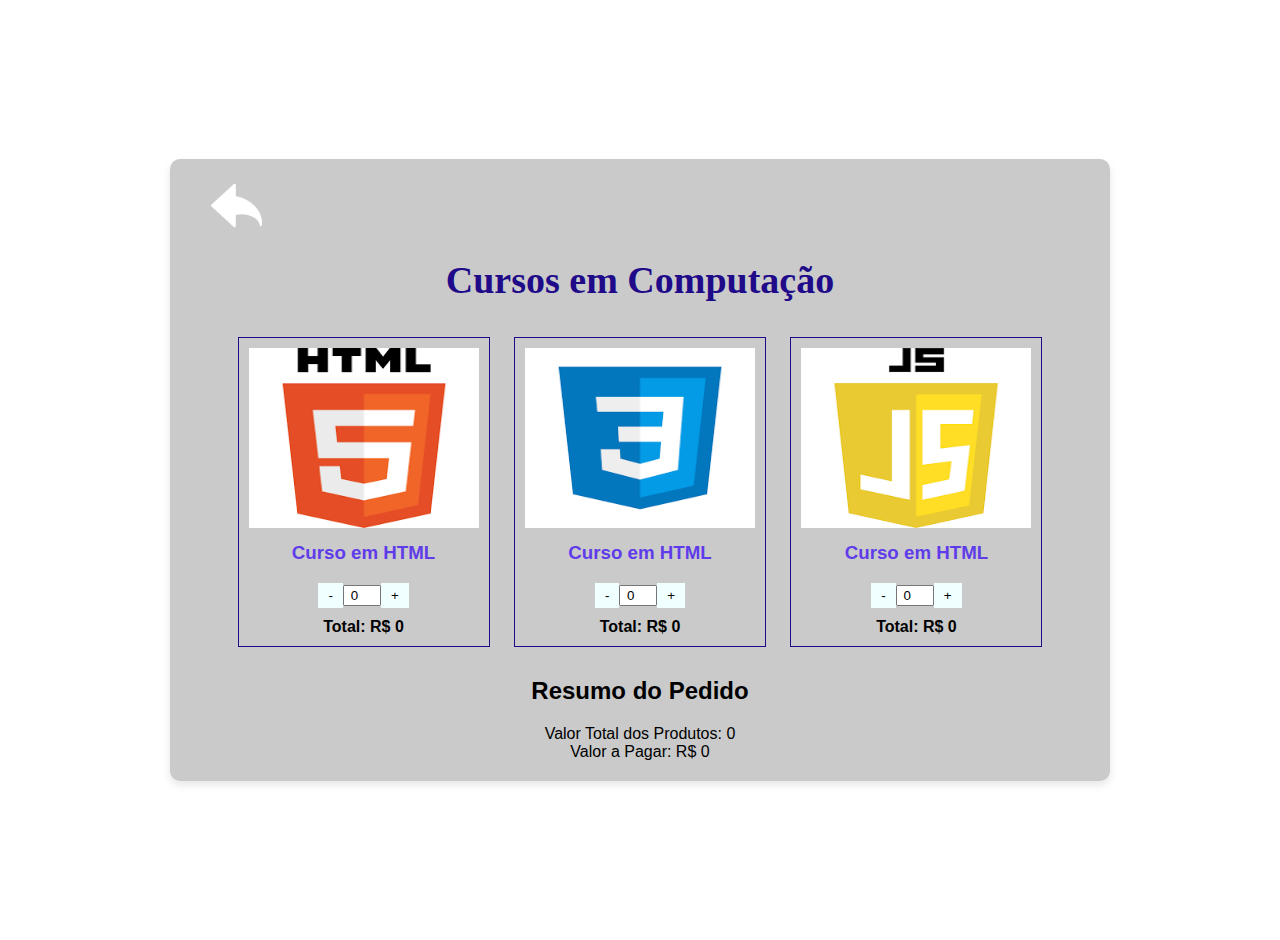
<file: pages/cursos.html>
<!DOCTYPE html>
<html lang="pt-BR">

<head>
  <meta charset="UTF-8" />
  <meta name="viewport" content="width=device-width, initial-scale=1.0" />
  <title>Cursos</title>
  <link rel="stylesheet" href="/styles/cursos.css" />
</head>

<body>
  <div class="container">
    <div class="ant">
      <a href="/pages/pwfe.html"><button><img src="/images/seta-esquerda.png" /></button></a>
    </div>

    <h1><strong>Cursos em Computação</strong></h1>

    <div class="product">
      <img src="/images/html.png" alt="Curso HTML" />
      <h3>Curso em HTML</h3>

      <div class="quantidade">
        <button onclick="decrementa(this)">-</button>
        <input type="number" id="quantidade1" value="0" min="0" />
        <button onclick="acrescenta(this)">+</button>
      </div>

      <div class="total">Total: R$ <span id="total1">0</span></div>
    </div>


    <div class="product">
      <img src="/images/css.png" alt="Curso Css" />
      <h3>Curso em HTML</h3>

      <div class="quantidade">
        <button onclick="decrementa(this)">-</button>
        <input type="number" id="quantidade2" value="0" min="0" />
        <button onclick="acrescenta(this)">+</button>
      </div>

      <div class="total">Total: R$ <span id="total2">0</span></div>
    </div>

    <div class="product">
      <img src="/images/js.png" alt="Curso JS" />
      <h3>Curso em HTML</h3>

      <div class="quantidade">
        <button onclick="decrementa(this)">-</button>
        <input type="number" id="quantidade3" value="0" min="0" />
        <button onclick="acrescenta(this)">+</button>
      </div>

      <div class="total">Total: R$ <span id="total3">0</span></div>
    </div>
    
    <div class="checkout">
      <h2>Resumo do Pedido</h2>
      <div class="item">
        Valor Total dos Produtos: <span id="quantidadeProdutos">0</span>
      </div>
      <div class="item">
        Valor a Pagar: R$ <span id="valorAPagar">0</span>
      </div>
    </div>
  </div>
  <script src="/scripts/cursos.js"></script>
</body>

</html>
</file>
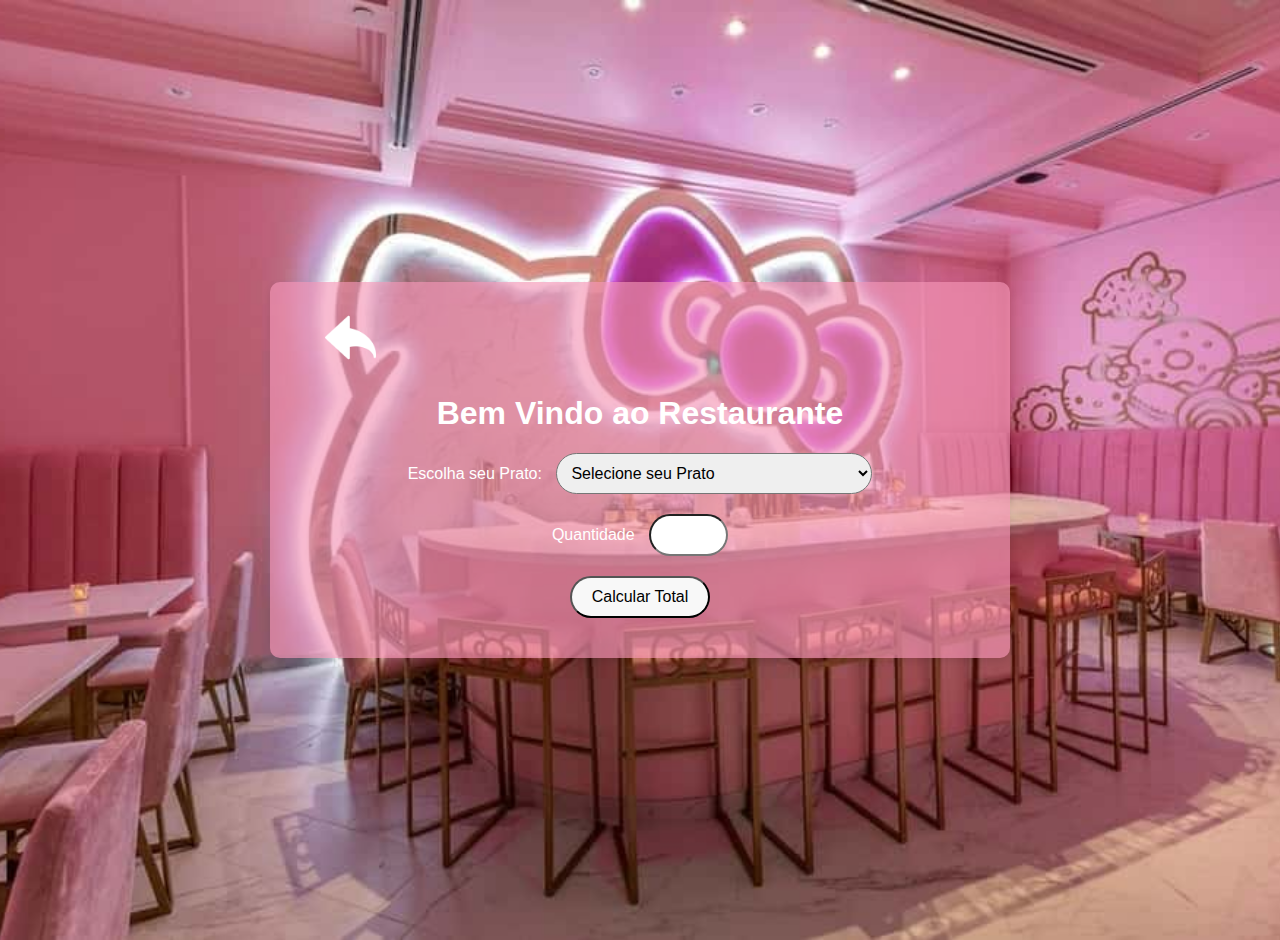
<file: pages/restaurante.html>
<!DOCTYPE html>
<html lang="en">

<head>
    <meta charset="UTF-8">
    <meta name="viewport" content="width=device-width, initial-scale=1.0">
    <title>Restaurante da FER</title>
    <link rel="stylesheet" href="/styles/restaurante.css">
    <style></style>
</head>

<body>
    <div class="container">
        <div class="ant">
            <a href="/pages/pwfe.html"><button><img src="/images/seta-esquerda.png"></button></a>
        </div>
        
        <h1>Bem Vindo ao Restaurante</h1>
        <div class="menu">
            <label>Escolha seu Prato:</label>
            <select id="prato">
                <option value="0">Selecione seu Prato</option>
                <option value="35">Parmegiana - R$35,00</option>
                <option value="20">Macarrão com Carne Moida - R$20,00</option>
                <option value="35">Lasanha Bolonhesa - R$35,00</option>
                <option value="40">Raviolli com Molho Branco - R$40,00</option>
            </select>
        </div>
        <div class="quantidade">
            <label>Quantidade</label>
            <input type="number" id="quantidade" min="1" max="30" required>
        </div>
        <button onclick="calcularTotal()">Calcular Total</button>

        <p id="resultado"></p>
    </div>

    <script src="/scripts/restaurante.js"></script>
</body>

</html>
</file>
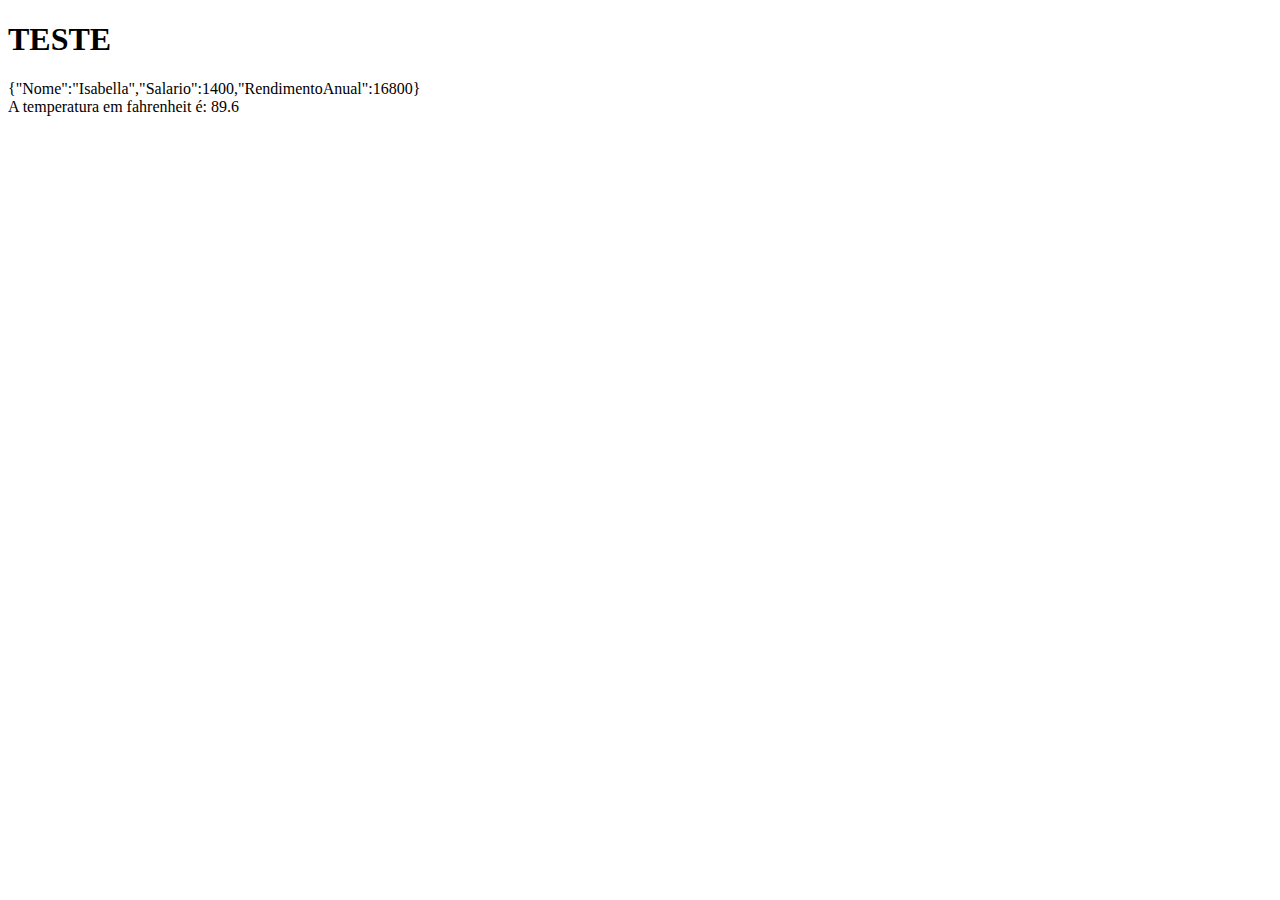
<file: exercicios/aula nde functions/exerc.html>
<!DOCTYPE html>
<html lang="en">
<head>
    <meta charset="UTF-8">
    <meta name="viewport" content="width=device-width, initial-scale=1.0">
    <title>Document</title>
</head>
<body>
    <h1>TESTE</h1>
    <script>
        let nome = "Isabella"
        let salario = 1400
        let salarioAnual = salario * 12

        json()
        function json() {
            let lalal = {
                Nome: nome,
                Salario: salario,
                RendimentoAnual: salarioAnual
            }

            let lalalJSON = JSON.stringify(lalal);
            document.write(lalalJSON)
        }

        conversao()
        function conversao() {
            let celsius = 32
            let result = celsius * 9/5 + 32;

            document.write(`<br>A temperatura em fahrenheit é: ${result}`)
        }
    </script>
</body>
</html>
</file>
<file: styles/cursos.css>
/* Centralizando a div container no centro da tela */
body {
    font-family: Arial, sans-serif;
    text-align: center;  
    padding: 20px;
    margin: 0;
    height: 100vh;
    display: flex;
    justify-content: center;
    align-items: center;
    background-image: url('https://images.unsplash.com/photo-1487017159836-4e23ece2e4cf?q=80&w=1471&auto=format&fit=crop&ixlib=rb-4.0.3&ixid=M3wxMjA3fDB8MHxwaG90by1wYWdlfHx8fGVufDB8fHx8fA%3D%3D');
    background-size: cover;
    background-repeat: no-repeat;
    background-position: center;
 
}
 
.container {
    width: 900px;
    padding: 20px;
    background-color: rgba(196, 196, 196, 0.9);
    border-radius: 10px;
    box-shadow: 0px 4px 8px rgba(0, 0, 0, 0.1);
}
 
h1 {
    color: #1f0a89;
    font-family: "Dancing Script", cursive;
    font-size: 38px;
}
 
.product{
    border: 1px solid #1f0a89;
    padding: 10px;
    margin: 10px;
    width: 230px;
    display: inline-block;
 
}
 
.product img{
    width: 100%;
    height: 180px;
}
 
.product h3{
    margin-top: 10px;
    color: #5f3ce9;
}
 
.quantidade{
    margin-top: 10px;
    display: flex;
    align-items: center;
    justify-content: center;
}
 
.quantidade input{
    width: 30px;
    text-align: center;
}
 
.quantidade button{
    border:none;
    background-color: azure;
    padding: 5px 10px;
    cursor: pointer;
}
 
.total {
    margin-top: 10px;
    font-weight: bold;
}

.ant button {
    outline: none;
    background-color: transparent;
    border: none;
    margin-left: 15px;
    cursor: pointer;
    align-self: flex-end;
    display: flex;
    justify-content: flex-start;
    margin-bottom: 10px;
}

.ant img {
    max-width: 10%;
}
</file>
<file: styles/restaurante.css>
body {
    font-family: Arial, Helvetica, sans-serif;
    text-align: center;
    padding: 20px;
    margin: 0;
    height: 100vh;
    display: flex;
    justify-content: center;
    align-items: center;
    background-image: url(/images/restaurante.jpg);
    background-size: cover;
    background-repeat: no-repeat;
    background-position: center;
}
 
.container{
    width: 700px;
    padding: 20px;
    background-color: rgba(244, 150, 182, 0.647);
    border-radius: 10px;
    box-shadow: 0px 4px 8px rgba(0,0,0,0.1);
}
 
h1{
    color: #ffffff;
    font-family: Verdana, Geneva, Tahoma, sans-serif;
}
 
.menu, .quantidade{
    margin: 20px 0px;
}
 
select, input[type="number"]{
    padding: 10px;
    font-size: 16px;
    margin-left: 10px;
    border-radius: 50px;
}
 
button{
    padding: 10px 20px;
    font-size: 16px;
    background-color: rgb(248, 248, 248);
    border-radius: 50px;
}
 
button:hover{
    background-color: palevioletred;
}
 
#resultado{
    margin-top: 20px;
    font-size: 10px;
    font-weight: bold;
}

.ant button {
    outline: none;
    background-color: transparent;
    border: none;
    margin-left: 15px;
    cursor: pointer;
    align-self: flex-end;
    display: flex;
    justify-content: flex-start;
    margin-bottom: 10px;
}

.ant img {
    max-width: 10%;
}

label {
    color: #ffffff;
}

p {
    color: #ffffff;
}
</file>
